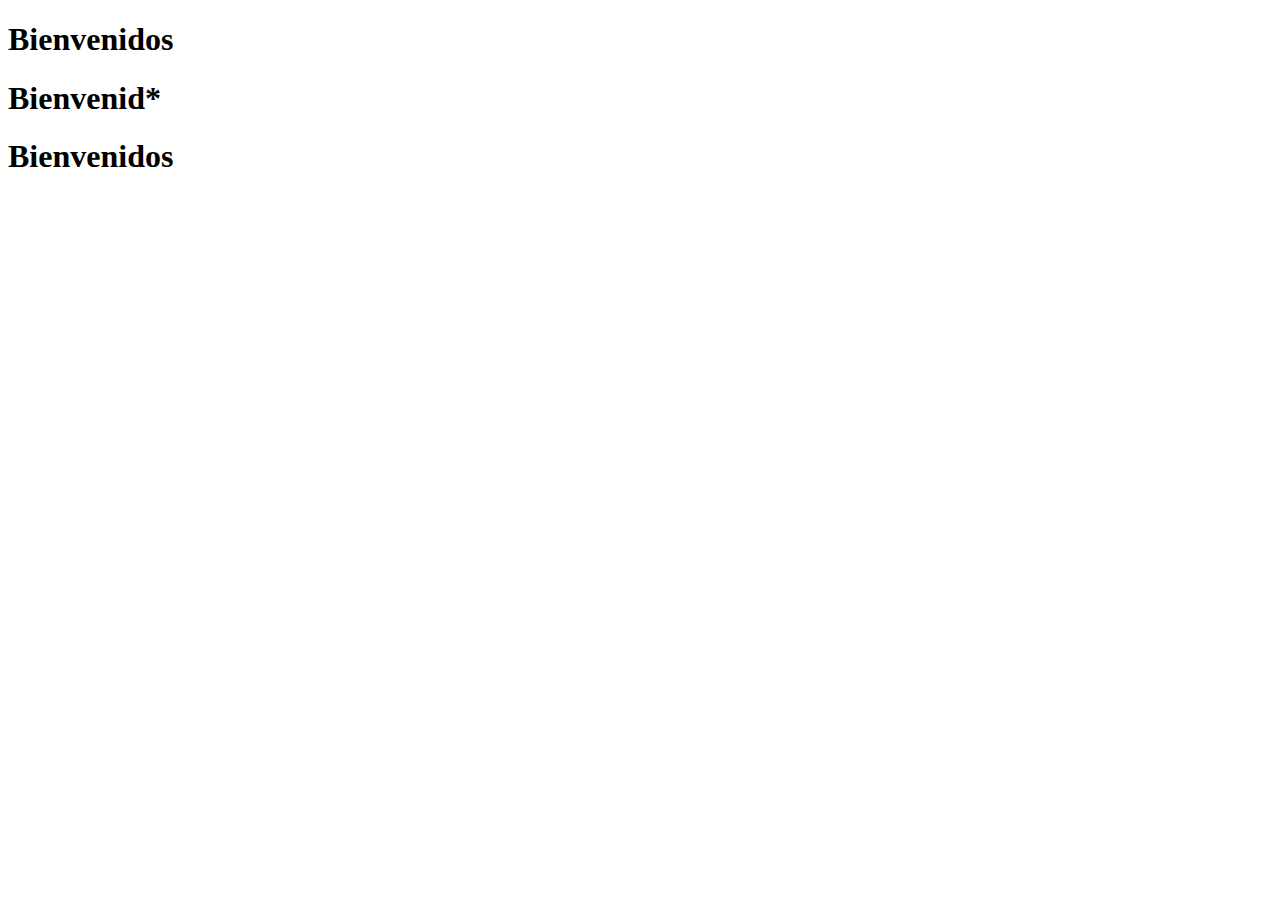
<file: target/classes/templates/index.html>
<!DOCTYPE html>
<html th:replace="~{_global :: plantilla(~{::title}, ~{::main})}" xmlns:th="http://www.thymeleaf.org">
<title>Bienvenidos a la inmobiliaria</title>
<main>
	<div class="d-flex">
		<h1 >Bienvenidos</h1></div>
		<h1 class="display-1 p-3">Bienvenid*</h1><h1 sec:authorize="isAuthenticated()" sec:authentication="name" class="display-1 p-3">Bienvenidos</h1>
	</div>
</main>
</file>
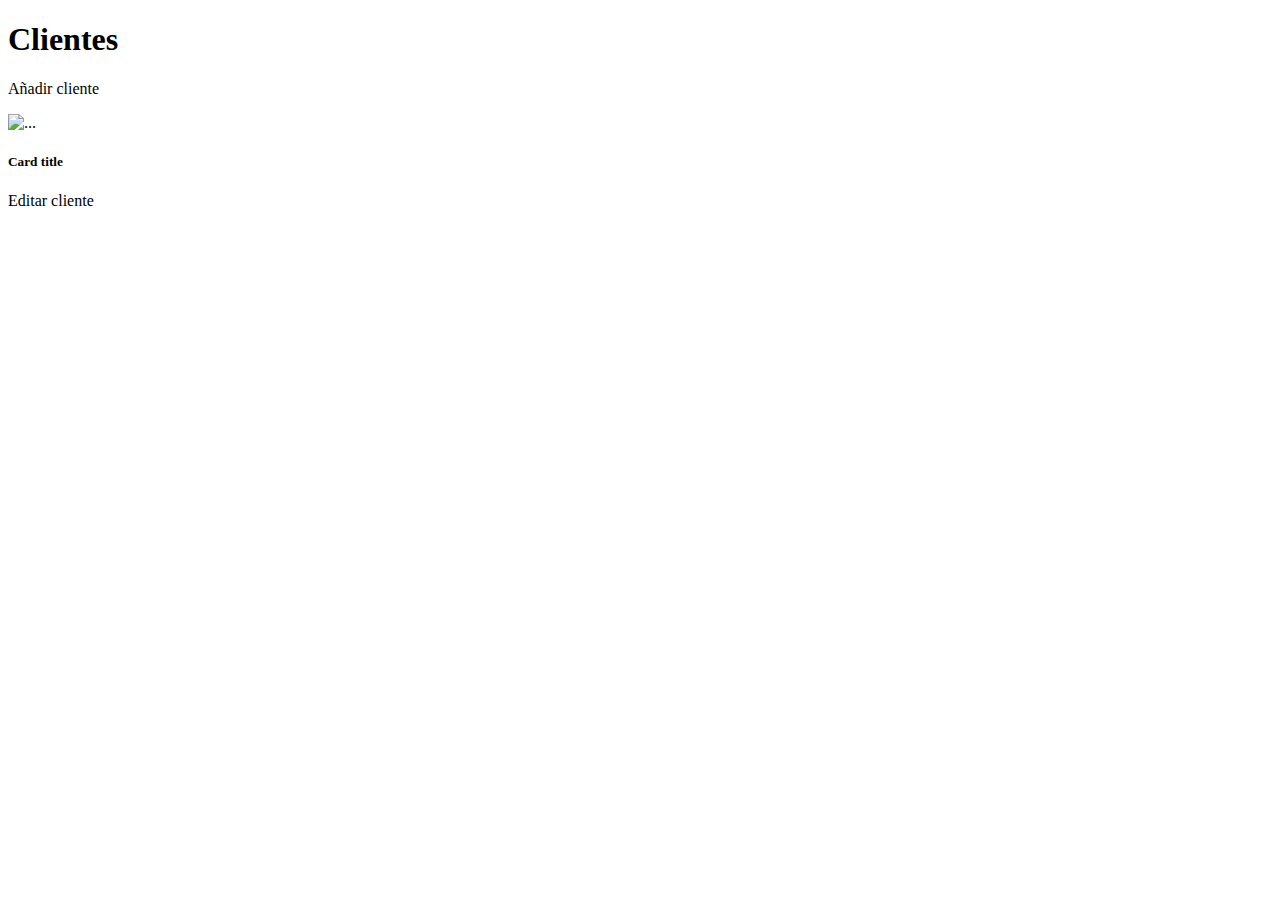
<file: target/classes/templates/clientes.html>
<!DOCTYPE html>
<html th:replace="~{_global :: plantilla(~{::title}, ~{::main})}"
	xmlns:th="http://www.thymeleaf.org">
<title>Clientes</title>
<main class="container">
	<h1>Clientes</h1>

	<p>
		<a class="btn btn-primary" th:href="@{/cliente}">Añadir cliente</a>
	</p>

	<div class="row row-cols-1 row-cols-sm-1 row-cols-md-2 row-cols-lg-3 row-cols-xl-4 row-cols-xxl-5 g-4">
		<div th:each="cliente: ${clientes}" class="col">
			<div class="card h-100">
				<img th:src="${'https://picsum.photos/300/200?' + cliente.id}" class="card-img-top" alt="...">
				<div class="card-body">
					<h5 th:text="${cliente.nombre}" class="card-title">Card title</h5>


				</div>
				<div class="card-footer d-flex justify-content-around">
<!--					<a class="btn btn-sm btn-primary"-->
<!--						th:href="${'cliente/' + cliente.id}">Editar cliente</a> <a class="btn btn-sm btn-danger"-->
<!--						th:href="${'clientes/' + cliente.id + '/borrar'}"><i-->
<!--							class="bi bi-trash"></i></a></small>-->
							<a class="btn btn-sm btn-primary" th:href="@{'/editarCliente/' + ${cliente.id}}">Editar cliente</a>

				</div>
			</div>
		</div>
	</div>

</main>
</file>
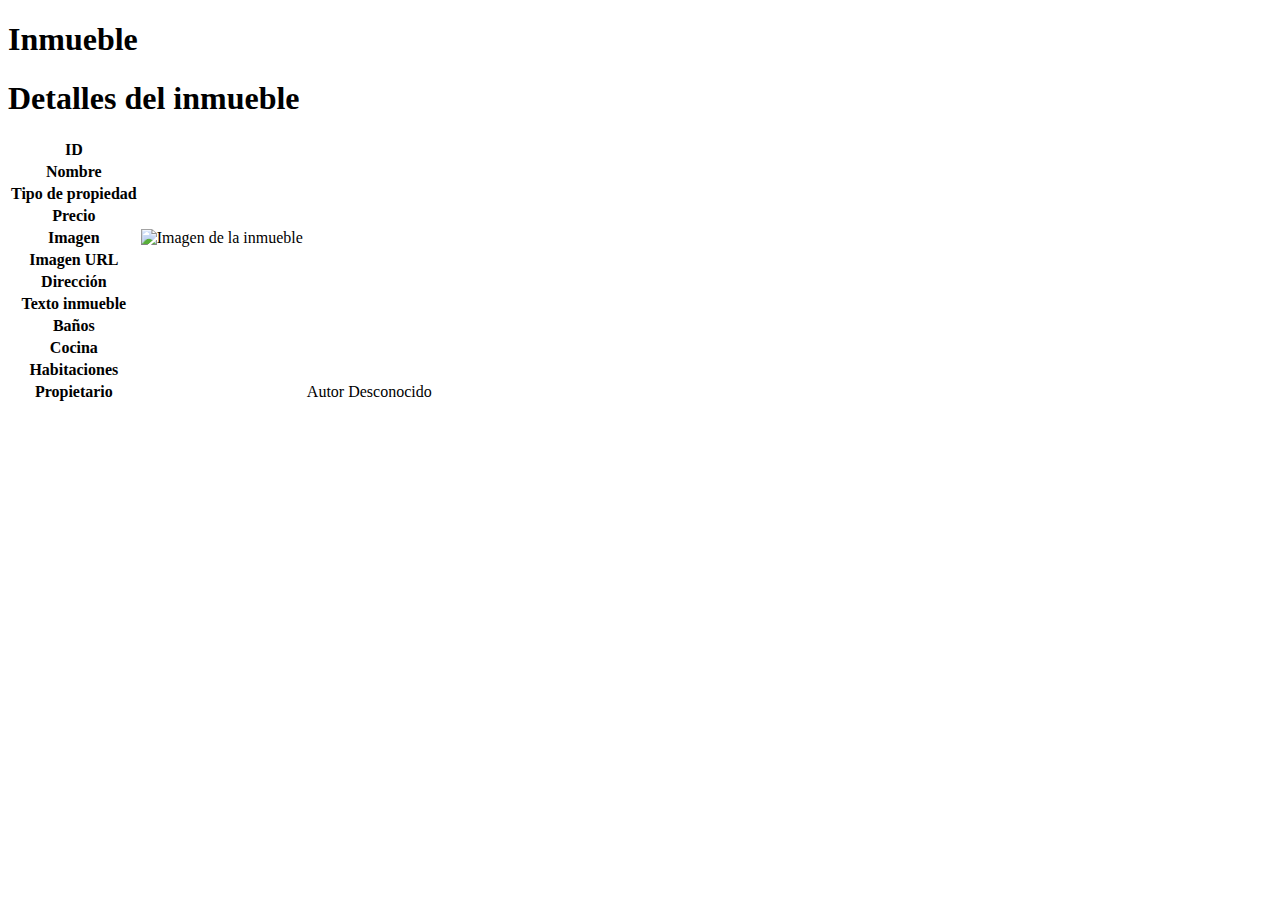
<file: target/classes/templates/detalle-inmueble.html>
<!DOCTYPE html>
<html th:replace="~{_global :: plantilla(~{::title}, ~{::main})}"
	xmlns:th="http://www.thymeleaf.org">
<title>Detalle Inmueble</title>
<main>
	<h1 class="display-1 p-3"></h1>
	<h1 class="display-1 p-3">Inmueble</h1>

	<h1>Detalles del inmueble</h1>
	<div class="contenedor4">
		<table
			class="table table-bordered table-striped table-hover table-condensed table-responsive-sm">
			<tr>
				<th>ID</th>
				<td th:text="${inmueble.id}"></td>
			</tr>
			<tr>
				<th>Nombre</th>
				<td th:text="${inmueble.nombre}"></td>
			</tr>
			<tr>
				<th>Tipo de propiedad</th>
				<td th:text="${inmueble.tipo}"></td>
			</tr>
			<tr>
				<th>Precio</th>
				<td th:text="${#numbers.formatCurrency(inmueble.precio)}"></td>
				
			</tr>
			<tr>
				<th>Imagen</th>
				<td><img th:src="${inmueble.imagenUrl}"
					alt="Imagen de la inmueble"
					style="max-width: 300px; max-height: 300px;"></td>

			</tr>
			<tr>
				<th>Imagen URL</th>
				<td th:text="${inmueble.imagenUrl}"></td>
			</tr>

			<tr>
				<th>Dirección</th>
				<td th:text="${inmueble.direccion}"></td>
			</tr>
			<tr>
				<th>Texto inmueble</th>
				<td th:text="${inmueble.inmuebleTexto}"></td>
			</tr>
			<tr>
				<th>Baños</th>
				<td th:text="${inmueble.banyos}"></td>
			</tr>
			<tr>
				<th>Cocina</th>
				<td th:text="${inmueble.cocina} ? 'Sí' : 'No'"></td>
			</tr>
			<tr>
				<th>Habitaciones</th>
				<td th:text="${inmueble.habitaciones}"></td>
			</tr>
			
			<tr>
				<th>Propietario</th>
				<td th:if="${inmueble.propietario != null}"
					th:text="${inmueble.propietario.nombre} + ' ' + ${inmueble.propietario.apellido}"></td>
				<td th:if="${inmueble.propietario == null}">Autor Desconocido</td>
			</tr>
		</table>

	</div>
</main>
</file>
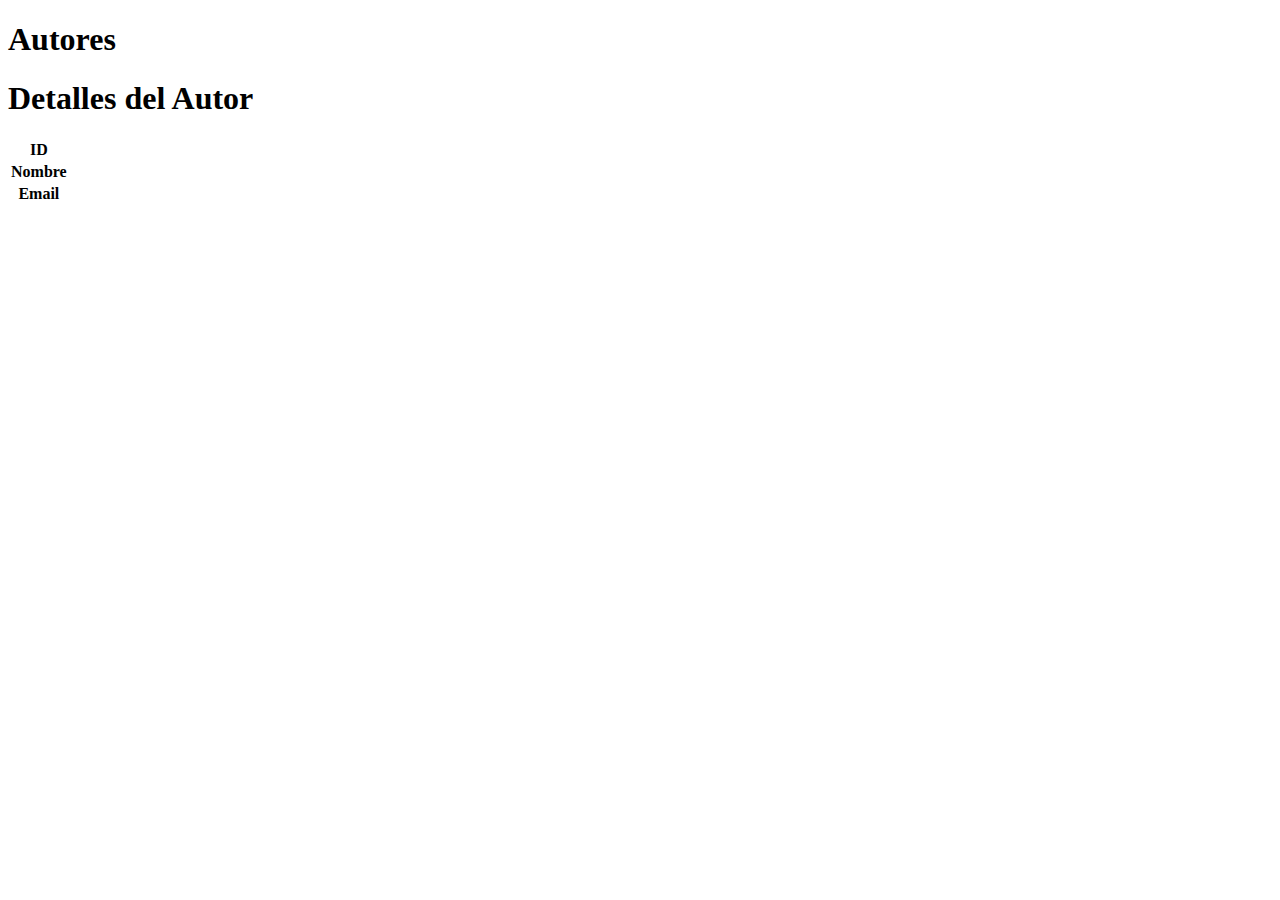
<file: target/classes/templates/detalle-propietario.html>
<!DOCTYPE html>
<html th:replace="~{_global :: plantilla(~{::title}, ~{::main})}"
	xmlns:th="http://www.thymeleaf.org">
<title>Detalle Autors</title>
<main>
	<h1 class="display-1 p-3"></h1>
	<h1 class="display-1 p-3">Autores</h1>

	<h1>Detalles del Autor</h1>
	<div>
		<table class="table table-bordered">
			<tr>
				<th>ID</th>
				<td th:text="${autor.id}"></td>
			</tr>
			<tr>
				<th>Nombre</th>
				<td th:text="${autor.nombre}"></td>
			</tr>
			<tr>
				<th>Email</th>
				<td th:text="${autor.email}"></td>
			</tr>
		</table>

	</div>
</main>
</file>
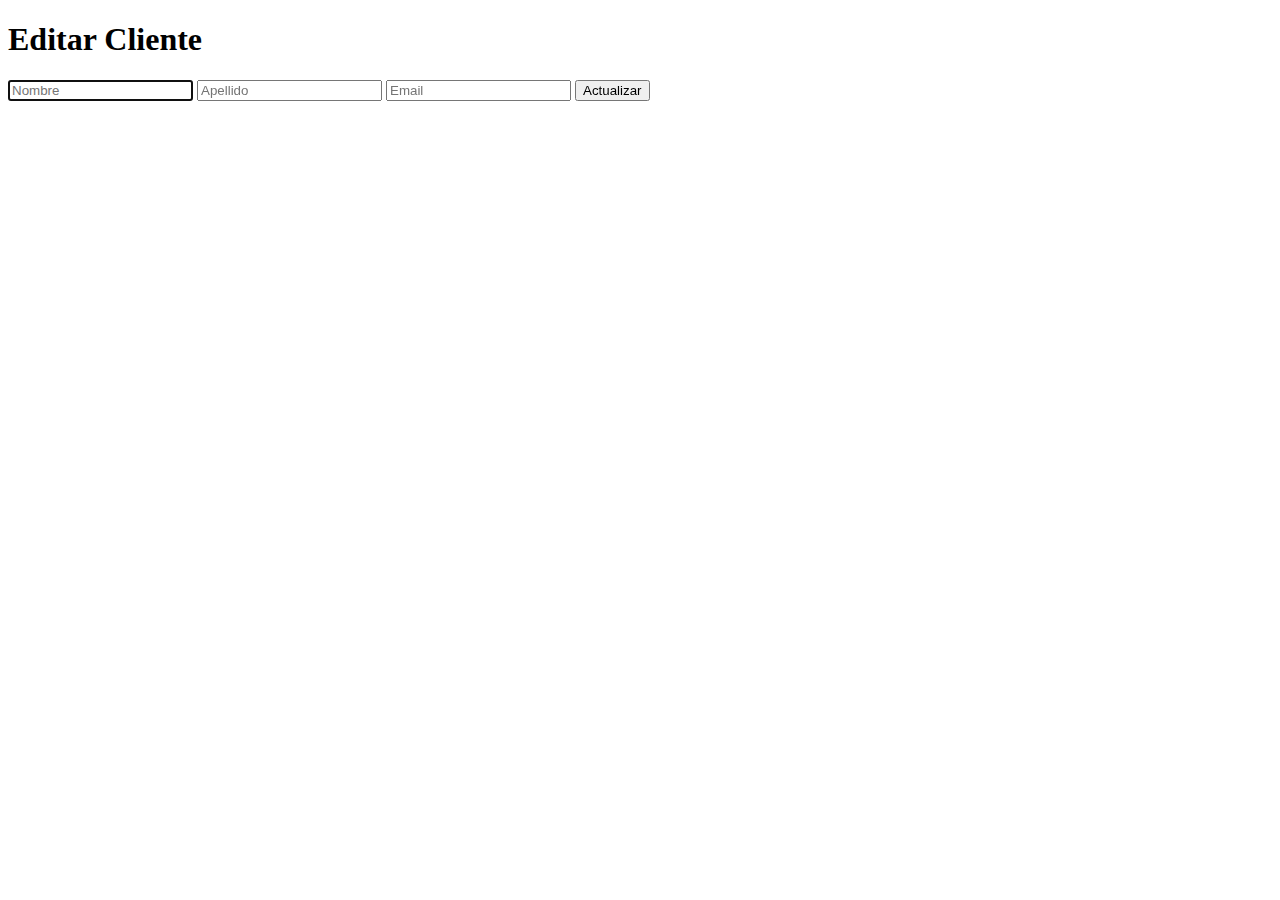
<file: target/classes/templates/formulario-edicion-cliente.html>
<!DOCTYPE html>
<html th:replace="~{_global :: plantilla(~{::title}, ~{::main})}" xmlns:th="http://www.thymeleaf.org">
<head>
    <title>Editar Cliente</title>
</head>
<body>
<main sec:authorize="hasRole('ROLE_ADMIN')">
    <h1 class="display-1 p-3"></h1>
    <h1 class="display-1 p-3">Editar Cliente</h1>
    
    <form th:action="@{/guardarCambiosCliente}" method="post" th:object="${cliente}">
        <div class="form-group mb-3 mt-3  p-3">
            <input type="hidden" th:field="*{id}">
            <input class="form-control" th:field="*{nombre}" placeholder="Nombre" autofocus>
            <span class="text-danger" th:if="${#fields.hasErrors('nombre')}" th:errors="*{nombre}"></span>
            <input class="form-control" th:field="*{apellido}" placeholder="Apellido">
            <span class="text-danger" th:if="${#fields.hasErrors('apellido')}" th:errors="*{apellido}"></span>
            <input class="form-control" th:field="*{email}" placeholder="Email">
            <span class="text-danger" th:if="${#fields.hasErrors('email')}" th:errors="*{email}"></span>
            
            <button class="btn btn-primary" type="submit">Actualizar</button>
        </div>
    </form>
</main>
</body>
</html>
</file>
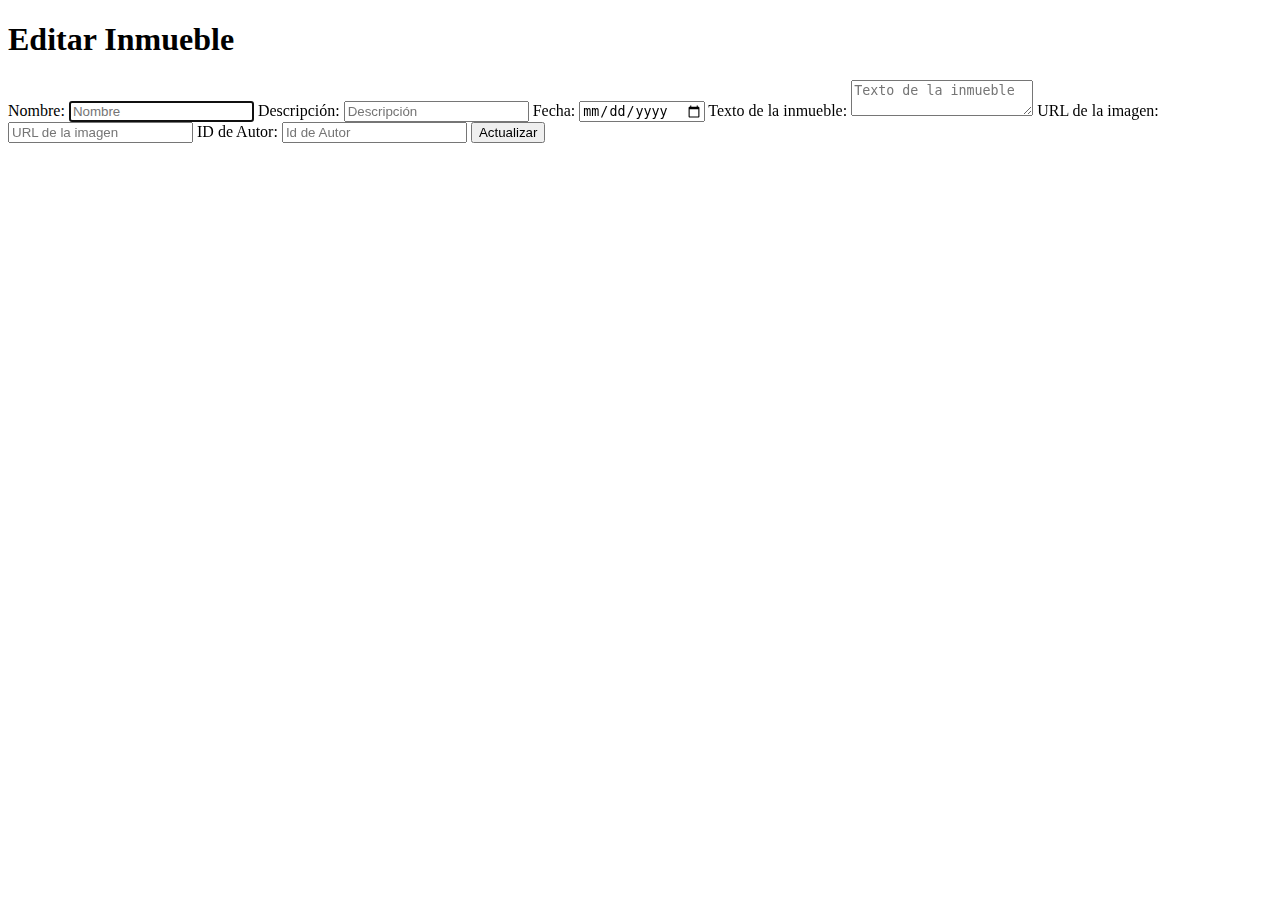
<file: target/classes/templates/formulario-edicion-inmueble.html>
<!DOCTYPE html>
<html th:replace="~{_global :: plantilla(~{::title}, ~{::main})}" xmlns:th="http://www.thymeleaf.org">

<head>
	<title>Editar Inmueble</title>
</head>

<body>
	<main sec:authorize="hasRole('ROLE_ADMIN')">
		<h1 class="display-1 p-3"></h1>
		<h1 class="display-1 p-3">Editar Inmueble</h1>

<form th:action="@{/guardarCambiosInmueble}" method="post" th:object="${inmueble}">
    <div class="form-group mb-3 mt-3 p-3">
        <input type="hidden" th:field="*{id}">
        
        <!-- Título y input para el nombre -->
        <label for="nombre">Nombre:</label>
        <input class="form-control" th:field="*{nombre}" placeholder="Nombre" autofocus>
        <span class="text-danger" th:if="${#fields.hasErrors('nombre')}" th:errors="*{nombre}"></span>
        
        <!-- Título y input para la descripción -->
        <label for="descripcion">Descripción:</label>
        <input class="form-control" th:field="*{descripcion}" placeholder="Descripción">
        <span class="text-danger" th:if="${#fields.hasErrors('descripcion')}" th:errors="*{descripcion}"></span>
        
        <!-- Título y input para la descripción -->
        <label for="descripcion">Fecha:</label>
        <input class="form-control" type="date" th:field="*{fechaInmueble}" placeholder="fechaInmueble">
        <span class="text-danger" th:if="${#fields.hasErrors('fechaInmueble')}" th:errors="*{fechaInmueble}"></span>
        
        <!-- Título y textarea para el texto de la inmueble -->
        <label for="inmuebleTexto">Texto de la inmueble:</label>
        <textarea class="form-control" th:field="*{inmuebleTexto}" placeholder="Texto de la inmueble"></textarea>
        <span class="text-danger" th:if="${#fields.hasErrors('inmuebleTexto')}" th:errors="*{inmuebleTexto}"></span>
        
        <!-- Título y input para la URL de la imagen -->
        <label for="imagenUrl">URL de la imagen:</label>
        <input class="form-control" th:field="*{imagenUrl}" placeholder="URL de la imagen">
        <span class="text-danger" th:if="${#fields.hasErrors('imagenUrl')}" th:errors="*{imagenUrl}"></span>
        
        <!-- Título y input para el ID del propietario -->
        <label for="propietarioId">ID de Autor:</label>
        <input class="form-control" th:field="*{propietario.id}" placeholder="Id de Autor">
        <span class="text-danger" th:if="${#fields.hasErrors('propietario.id')}" th:errors="*{propietario.id}"></span>

        <button class="btn btn-primary" type="submit">Actualizar</button>
    </div>
</form>

	</main>
</body>

</html>
</file>
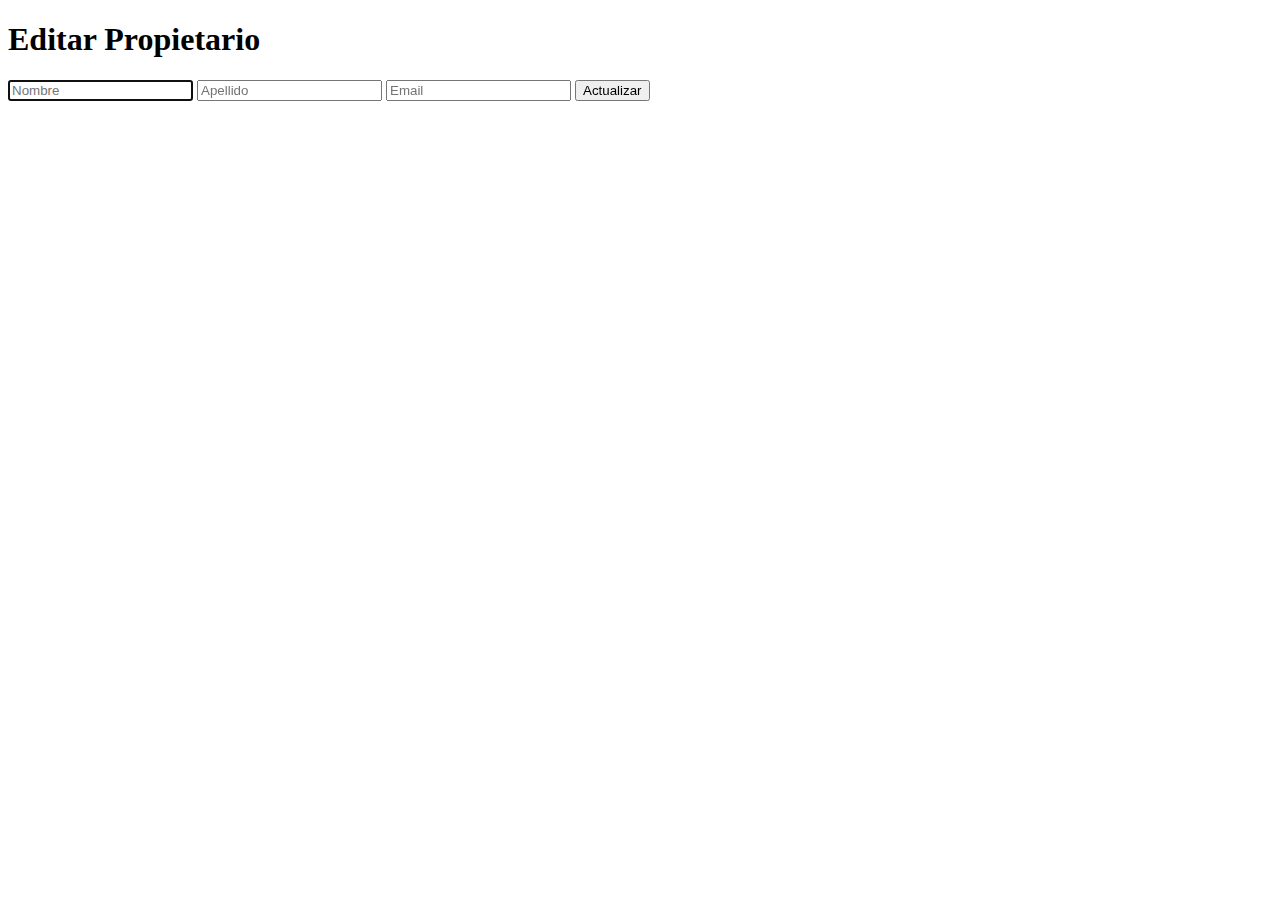
<file: target/classes/templates/formulario-edicion-propietario.html>
<!DOCTYPE html>
<html th:replace="~{_global :: plantilla(~{::title}, ~{::main})}" xmlns:th="http://www.thymeleaf.org">
<head>
    <title>Editar Propietario</title>
</head>
<body>
<main sec:authorize="hasRole('ROLE_ADMIN')">
    <h1 class="display-1 p-3"></h1>
    <h1 class="display-1 p-3">Editar Propietario</h1>
    
    <form th:action="@{/guardarCambiosPropietario}" method="post" th:object="${propietario}">
        <div class="form-group mb-3 mt-3  p-3">
            <input type="hidden" th:field="*{id}">
            <input class="form-control" th:field="*{nombre}" placeholder="Nombre" autofocus>
            <span class="text-danger" th:if="${#fields.hasErrors('nombre')}" th:errors="*{nombre}"></span>
            <input class="form-control" th:field="*{apellido}" placeholder="Apellido">
            <span class="text-danger" th:if="${#fields.hasErrors('apellido')}" th:errors="*{apellido}"></span>
            <input class="form-control" th:field="*{email}" placeholder="Email">
            <span class="text-danger" th:if="${#fields.hasErrors('email')}" th:errors="*{email}"></span>
            
            <button class="btn btn-primary" type="submit">Actualizar</button>
        </div>
    </form>
</main>
</body>
</html>
</file>
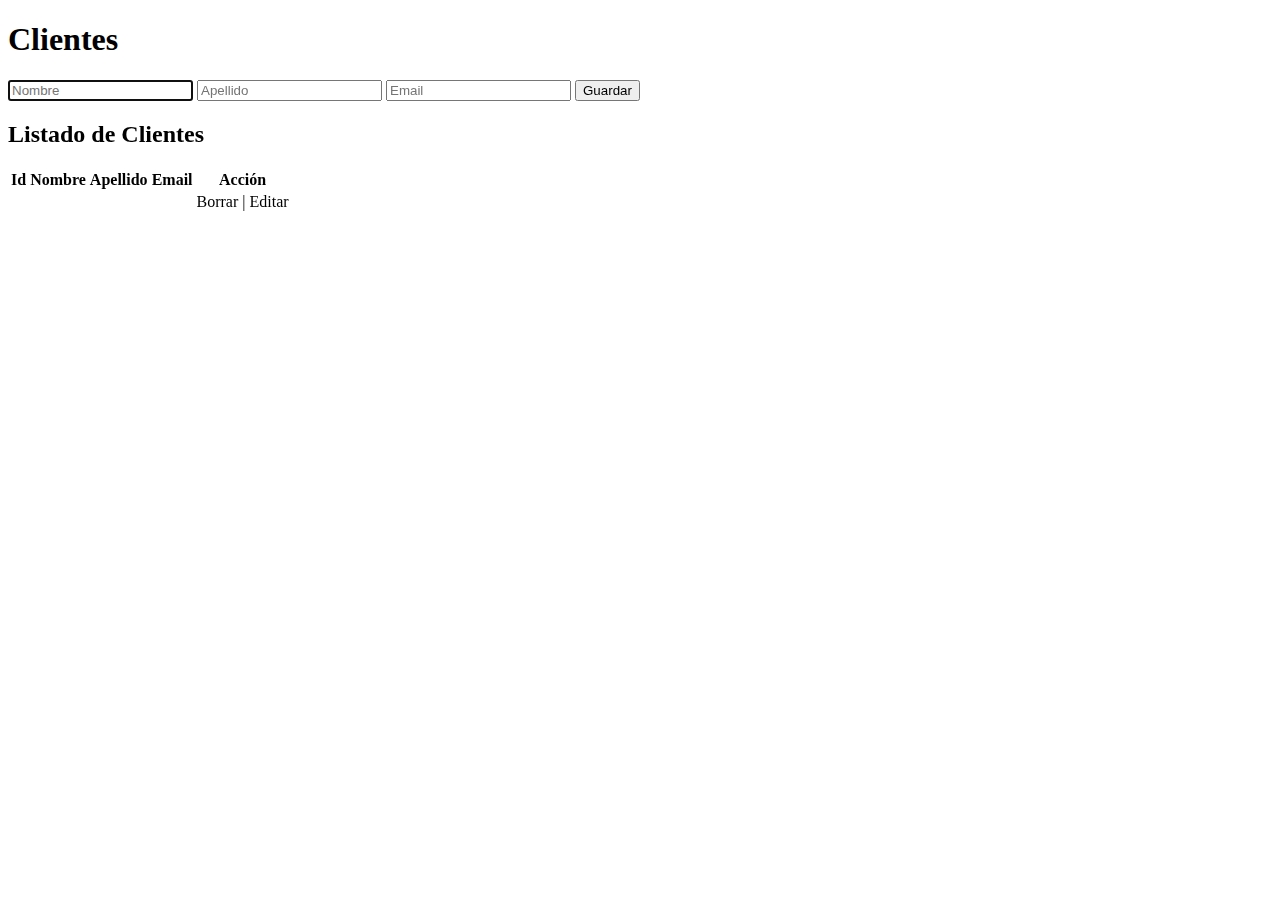
<file: target/classes/templates/listado-clientes.html>
<!DOCTYPE html>
<html th:replace="~{_global :: plantilla(~{::title}, ~{::main})}" xmlns:th="http://www.thymeleaf.org">

<head>
	<title>Listado de Clientes</title>
</head>

<body>
	<main>
		<h1 class="display-4 p-3"></h1>
		<h1 class="display-4 p-3"></h1>
		<h1 class="display-4 p-3">Clientes</h1>

		<form th:action="@{/guardarCliente}" method="post" th:object="${cliente}">
			<div class="form-group mb-3 mt-3  p-3">
				<input type="hidden" th:field="*{id}">
				<input id="primerCampo" class="form-control" th:field="*{nombre}" placeholder="Nombre" autofocus>
				<span class="text-danger" th:if="${#fields.hasErrors('nombre')}" th:errors="*{nombre}"></span>
				<input class="form-control" th:field="*{apellido}" placeholder="Apellido">
				<span class="text-danger" th:if="${#fields.hasErrors('apellido')}" th:errors="*{apellido}"></span>
				<input class="form-control" th:field="*{email}" placeholder="Email">
				<span class="text-danger" th:if="${#fields.hasErrors('email')}" th:errors="*{email}"></span>

				<button class="btn btn-primary" type="submit">Guardar</button>
			</div>
		</form>

		<h2 class="display-2 p-3">Listado de Clientes</h2>
		<table class="table table-striped table-hover table-bordered table-condensed table-responsive">
			<thead>
				<tr>
					<th>Id</th>
					<th>Nombre</th>
					<th>Apellido</th>
					<th>Email</th>
					<th sec:authorize="hasRole('ROLE_ADMIN')">Acción</th>
				</tr>
			</thead>
			<tbody>
				<!-- Iterar sobre la lista de clientes y mostrar cada uno -->
				<tr th:each="cliente : ${clientes}">
					<td th:text="${cliente.id}"></td>
					<td th:text="${cliente.nombre}"></td>
					<td th:text="${cliente.apellido}"></td>
					<td th:text="${cliente.email}"></td>
					<td sec:authorize="hasRole('ROLE_ADMIN')">
						<a th:href="@{'/borrarCliente/' + ${cliente.id}}">Borrar</a> |
						<a th:href="@{'/editarCliente/'+ ${cliente.id}}">Editar</a>
					</td>
				</tr>
			</tbody>
		</table>
	</main>
</body>

</html>
</file>
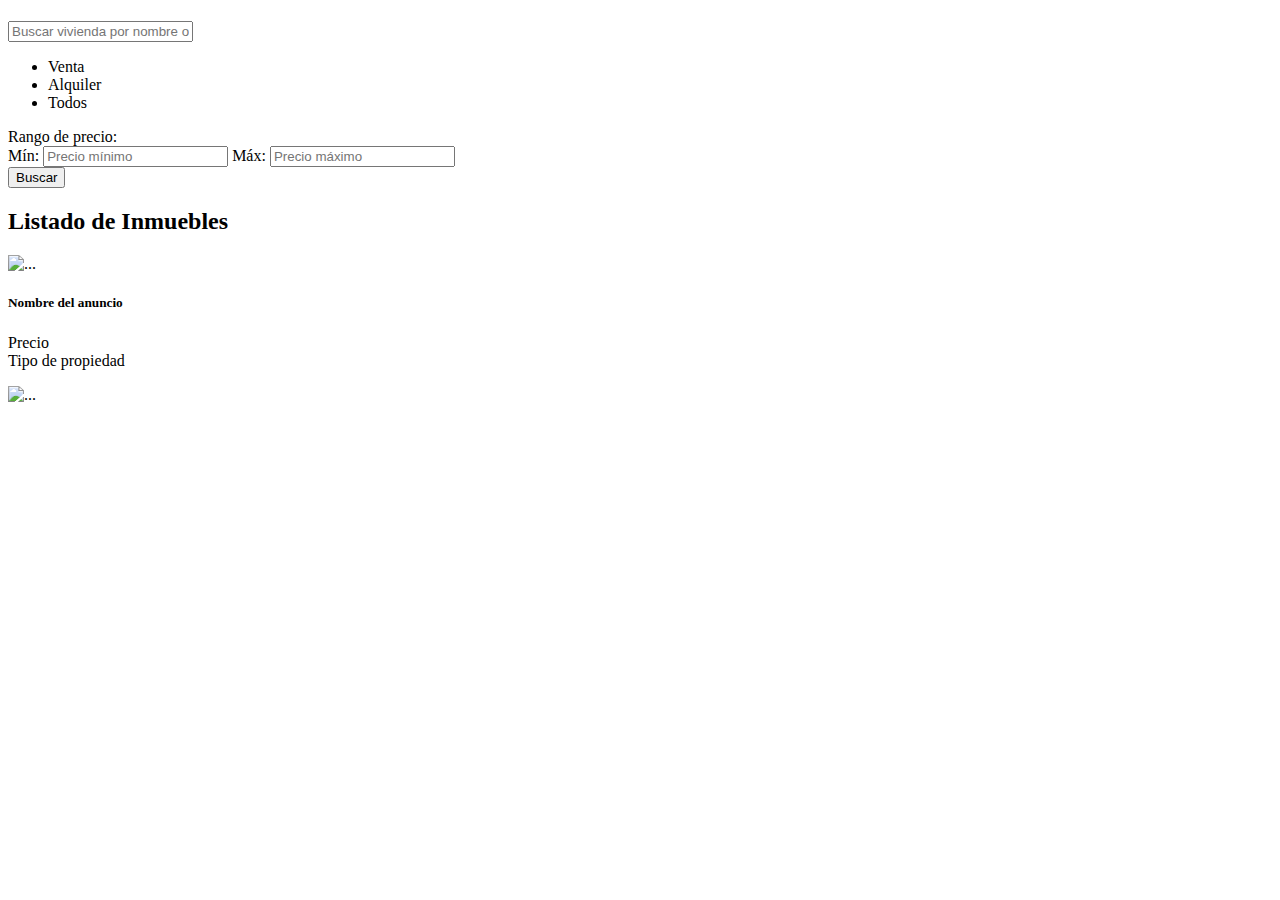
<file: target/classes/templates/listado-inmuebles.html>
<!DOCTYPE html>
<html th:replace="~{_global :: plantilla(~{::title}, ~{::main})}" xmlns:th="http://www.thymeleaf.org">
<head>
    <title>Inmuebles</title>
</head>
<body>
<main>
    <h1 id="heading" class="display-6 p-3"></h1>

    <div class="contenedor-grande">
        <div class="contenedor-mediano1">

            <div class="contenedor2">
                <form th:action="@{/listado-inmuebles}" method="get">
                    <div class="form-group mb-3 mt-3  p-3">
                        <input class="form-control" type="text" name="nombreODireccion"
                               placeholder="Buscar vivienda por nombre o dirección">
                        <ul class="nav nav-tabs bg-primary text-white">
                            <li class="nav-item "><a class="nav-link text-white"
                                                      th:href="@{/listado-inmuebles?tipo=Venta}">Venta</a></li>
                            <li class="nav-item"><a class="nav-link text-white"
                                                     th:href="@{/listado-inmuebles?tipo=Alquiler}">Alquiler</a></li>
                            <li class="nav-item"><a class="nav-link text-white"
                                                     th:href="@{/listado-inmuebles?tipo=}">Todos</a></li>
                        </ul>
                        <label>Rango de precio:</label>
                        <div class="rango-group">

                            <label>Mín:</label>
                            <input class="form-control" type="number" name="precioMin"
                                   placeholder="Precio mínimo">
                            <label>Máx:</label>
                            <input class="form-control" type="number" name="precioMax" placeholder="Precio máximo">
                        </div>


                        <button class="btn btn-primary" type="submit">Buscar</button>
                    </div>
                </form>
            </div>
            <h2 class="display-6 p-3 bg-primary text-white">Listado de Inmuebles</h2>
            <div class="row g-4">
                <div th:each="inmueble, iterStat : ${inmuebles}" class="col">
                    <div class="card" onclick="showImage('${inmueble.imagenUrl}')">
                        <img th:src="${inmueble.imagenUrl}" class="card-img-top" alt="...">
                        <div class="card-body">
                            <h5 th:text="${inmueble.nombre}" class="card-title">Nombre del anuncio</h5>
                            <dl class="row">
                                <dt class="col">Precio</dt>
                                <dd class="col"
                                    th:text="${#numbers.formatCurrency(inmueble.precio)}"></dd>
                                <dt class="col">Tipo de propiedad</dt>
                                <dd class="col" th:text="${inmueble.tipo}"></dd>
                            </dl>
                        </div>
                        <div class="card-footer d-flex justify-content-around">
                            <small class="text-body-secondary">
                                <a class="btn btn-sm btn-primary"
                                   th:href="${'inmueble/' + inmueble.id + '/editar'}">
                                    <i class="bi bi-pencil-square"></i>
                                </a>
                                <a class="btn btn-sm btn-danger"
                                   th:href="${'inmuebles/' + inmueble.id + '/borrar'}">
                                    <i class="bi bi-trash"></i>
                                </a>
                            </small>
                        </div>
                    </div>
                </div>
            </div>
        </div>
        <div class="contenedor-mediano2">
            <img th:src="${inmuebles[0].imagenUrl}" class="card-img-top" alt="...">
        </div>
    </div>
</main>

<script th:inline="javascript">
    function showImage(imageUrl) {
        var selectedImage = document.querySelector('.contenedor-mediano2 img');
        selectedImage.src = imageUrl;
    }
</script>

</body>
</html>
</file>
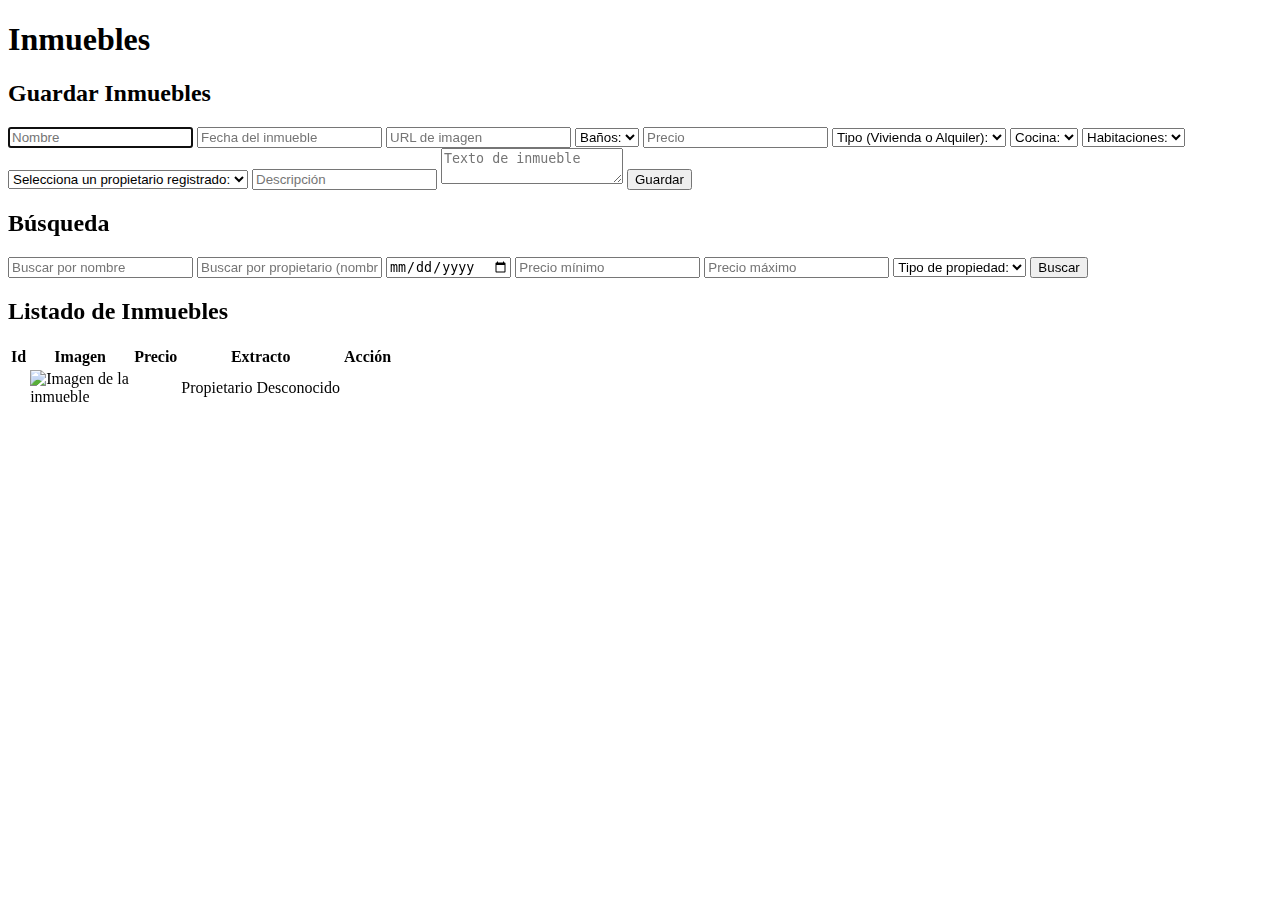
<file: target/classes/templates/listado-inmuebles2.html>
<!DOCTYPE html>
<html th:replace="~{_global :: plantilla(~{::title}, ~{::main})}"
	xmlns:th="http://www.thymeleaf.org">
<title>Inmuebles</title>
<main>
	<h1 id="heading" class="display-6 p-3"></h1>
	<h1 id="heading" class="display-6 p-3"></h1>
	<h1 id="heading" class="display-5 p-3">Inmuebles</h1>
	<div class="contenedor">
		<div sec:authorize="hasRole('ROLE_ADMIN')" class="contenedor2">
			<h2 class="display-6 p-3">Guardar Inmuebles</h2>
			<form th:action="@{/guardarInmueble}" method="post"
				th:object="${inmueble}">
				<div class="form-group mb-3 mt-3  p-3">
					<input class="form-control" th:field="*{nombre}"
						placeholder="Nombre" autofocus> <span class="text-danger"
						th:if="${#fields.hasErrors('nombre')}" th:errors="*{nombre}"></span>
						
											<input class="form-control"
						th:field="*{fechaInmueble}" placeholder="Fecha del inmueble"
						autofocus> <span class="text-danger"
						th:if="${#fields.hasErrors('fechaInmueble')}"
						th:errors="*{fechaInmueble}"></span> 
					<input class="form-control"
						th:field="*{imagenUrl}" placeholder="URL de imagen" autofocus>
					<span class="text-danger" th:if="${#fields.hasErrors('imagenUrl')}"
						th:errors="*{imagenUrl}"></span> 
					<select class="form-select"
						th:field="*{banyos}" autofocus>
					  <option selected th:value="0">Baños:</option>
						<option th:each="i : ${#numbers.sequence(1, 9)}" th:value="${i}"
							th:text="${i}"></option>
					</select> <span class="text-danger"
						th:if="${#fields.hasErrors('banyos')}" th:errors="*{banyos}"></span>

					<input class="form-control"
						th:field="*{precio}" placeholder="Precio" autofocus> <span
						class="text-danger" th:if="${#fields.hasErrors('precio')}"
						th:errors="*{precio}"></span> 

					<select class="form-select" th:field="*{tipo}" autofocus>
					  <option selected th:value="0">Tipo (Vivienda o
						Alquiler):</option>
					    <option value="Vivienda">Vivienda</option>
					    <option value="Alquiler">Alquiler</option>
					</select>
					 
						<span class="text-danger"
						th:if="${#fields.hasErrors('tipo')}" th:errors="*{tipo}"></span> 
					
					<select class="form-select" th:field="*{cocina}" autofocus>
					  <option selected th:value="0">Cocina:</option>
						<option value="true">Sí</option>
						<option value="false">No</option>
					</select> 
					<span class="text-danger" th:if="${#fields.hasErrors('cocina')}"
						th:errors="*{cocina}"></span> 
					<select
						class="form-select" th:field="*{habitaciones}" autofocus>
					  <option selected th:value="0">Habitaciones:</option>
						<option th:each="i : ${#numbers.sequence(1, 9)}" th:value="${i}"
							th:text="${i}"></option>
					</select> <span class="text-danger"
						th:if="${#fields.hasErrors('habitaciones')}"
						th:errors="*{habitaciones}"></span> 
						
					<select class="form-select" th:field="*{propietario}" autofocus>
					  <option selected th:value="Desconocido">Selecciona un propietario registrado:</option>
						<option th:each="propietario : ${propietarios}" th:value="${propietario.id}" th:text="${propietario.nombre}+' '+${propietario.apellido}"></option>
					</select>
					<span class="text-danger"
						th:if="${#fields.hasErrors('propietario')}"
						th:errors="*{propietario}"></span> 
	
					<input class="form-control"
						th:field="*{direccion}" placeholder="Descripción" autofocus>
					<span class="text-danger" th:if="${#fields.hasErrors('direccion')}"
						th:errors="*{direccion}"></span>
					<textarea class="form-control" th:field="*{inmuebleTexto}"
						placeholder="Texto de inmueble" autofocus></textarea>
					<span class="text-danger"
						th:if="${#fields.hasErrors('inmuebleTexto')}"
						th:errors="*{inmuebleTexto}"></span>

					<button class="btn btn-primary" type="submit">Guardar</button>
					<!-- Mensajes de error -->
					<div class="text-danger" th:if="${#fields.hasErrors()}">
						<p class="error-message" th:each="error : ${#fields.errors('*')}">
							<span th:text="${error}"></span>
						</p>
					</div>

				</div>
			</form>
		</div>
		<div class="contenedor2">
			<h2 class="display-6 p-3">Búsqueda</h2>
			<form th:action="@{/listado-inmuebles}" method="get">
				<div class="form-group mb-3 mt-3  p-3">
					<input class="form-control" type="text" name="nombre"
						placeholder="Buscar por nombre"> <input
						class="form-control" type="text" name="propietario"
						placeholder="Buscar por propietario (nombre o apellidos)">
					<input class="form-control" type="date" name="fecha"
						placeholder="Buscar por fecha"> <input
						class="form-control" type="number" name="precioMin"
						placeholder="Precio mínimo"> <input class="form-control"
						type="number" name="precioMax" placeholder="Precio máximo">
					
					            <!-- Selector para elegir entre Vivienda o Alquiler -->
            <select class="form-select" name="tipo">
            <option selected th:value="Todos">Tipo de propiedad:</option>
           		<option value="">Todos</option>
                <option value="Venta">Venta</option>
                <option value="Alquiler">Alquiler</option>
            </select>
					
					<button class="btn btn-primary" type="submit">Buscar</button>
				</div>
			</form>
		</div>
	</div>
	<div class="contenedor3">
		<h2 class="display-5 p-3">Listado de Inmuebles</h2>
		<table
			class="table table-striped table-hover table-bordered table-condensed table-responsive">
			<thead>
				<tr>
					<th>Id</th>
					<th>Imagen</th>
					<th>Precio</th>
					<!-- 					<th>Título</th> -->
					<th>Extracto</th>
					<th sec:authorize="hasRole('ROLE_ADMIN')">Acción</th>
				</tr>
			</thead>
			<tbody>
				<!-- Iterar sobre la lista de inmuebles y mostrar cada uno -->
				<tr th:each="inmueble : ${inmuebles}">
					<td th:text="${inmueble.id}"></td>

					<td>
						<!-- Mostrar la imagen --> <img th:src="${inmueble.imagenUrl}"
						alt="Imagen de la inmueble"
						style="max-width: 100px; max-height: 100px;">
					</td>

					<td th:text="${#numbers.formatCurrency(inmueble.precio)}"></td>
					<td>
						<div class="extracto-titulo">
							<a th:href="@{/inmueble/{id}(id=${inmueble.id})}"
								th:text="${inmueble.nombre}"></a>
						</div>
						<div class="tipo" th:text="${inmueble.tipo}">
						</div>
						
						<div class="extracto"
							th:text="'[ '+${inmueble.fechaInmueble}+' ]'+' '+${inmueble.inmuebleTexto}"></div>
						<div class="extracto-propietario">
							<a th:if="${inmueble.propietario != null}"
								th:href="@{/propietario/{id}(id=${inmueble.propietario.id})}"
								th:text="'Propietario: '+${inmueble.propietario.nombre}+' '+${inmueble.propietario.apellido}"></a><span
								th:if="${inmueble.propietario == null}">Propietario
								Desconocido</span>
						</div>

					</td>


					<td class="col-1" sec:authorize="hasRole('ROLE_ADMIN')"><a
						class="btn btn-sm btn-primary"
						th:href="@{'/editarInmueble/'+ ${inmueble.id}}"><i
							class="bi bi-pencil-square"></i></a> <a class="btn btn-sm btn-danger"
						th:href="${'borrarInmueble/' + inmueble.id}"><i
							class="bi bi-trash"></i></a></td>
				</tr>
			</tbody>
		</table>
	</div>
</main>
</file>
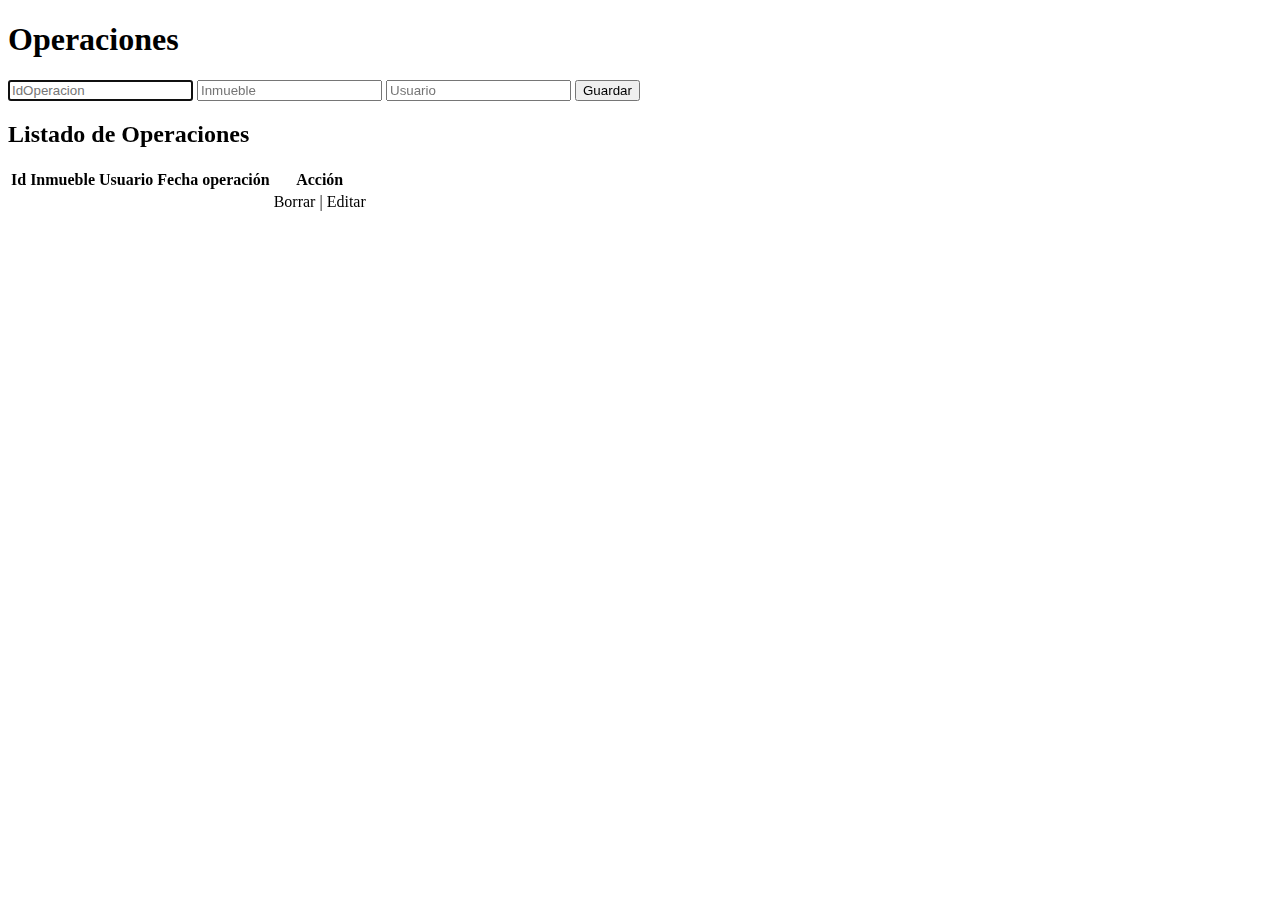
<file: target/classes/templates/listado-operaciones.html>
<!DOCTYPE html>
<html th:replace="~{_global :: plantilla(~{::title}, ~{::main})}" xmlns:th="http://www.thymeleaf.org">

<head>
	<title>Listado de Operaciones</title>
</head>

<body>
	<main>
		<h1 class="display-4 p-3"></h1>
		<h1 class="display-4 p-3"></h1>
		<h1 class="display-4 p-3">Operaciones</h1>

		<form th:action="@{/guardarOperacion}" method="post" th:object="${operacion}">
			<div class="form-group mb-3 mt-3  p-3">
				<input type="hidden" th:field="*{id}">
				<input id="primerCampo" class="form-control" th:field="*{id}" placeholder="IdOperacion" autofocus>
				<span class="text-danger" th:if="${#fields.hasErrors('id')}" th:errors="*{id}"></span>
				<input class="form-control" th:field="*{inmueble}" placeholder="Inmueble">
				<span class="text-danger" th:if="${#fields.hasErrors('inmueble')}" th:errors="*{inmueble}"></span>
				<input class="form-control" th:field="*{usuario}" placeholder="Usuario">
				<span class="text-danger" th:if="${#fields.hasErrors('usuario')}" th:errors="*{usuario}"></span>

				<button class="btn btn-primary" type="submit">Guardar</button>
			</div>
		</form>

		<h2 class="display-2 p-3">Listado de Operaciones</h2>
		<table class="table table-striped table-hover table-bordered table-condensed table-responsive">
			<thead>
				<tr>
					<th>Id</th>
					<th>Inmueble</th>
					<th>Usuario</th>
					<th>Fecha operación</th>
					<th sec:authorize="hasRole('ROLE_ADMIN')">Acción</th>
				</tr>
			</thead>
			<tbody>
				<!-- Iterar sobre la lista de operacions y mostrar cada uno -->
				<tr th:each="operacion : ${operaciones}">
					<td th:text="${operacion.id}"></td>
					<td th:text="${operacion.inmueble.nombre}"></td>
					<td th:text="${operacion.usuario.nombre}+' '+${operacion.usuario.apellido}"></td>
					<td th:text="${operacion.fechaOperacion}"></td>
					
					<td sec:authorize="hasRole('ROLE_ADMIN')">
						<a th:href="@{'/borrarOperacion/' + ${operacion.id}}">Borrar</a> |
						<a th:href="@{'/editarOperacion/'+ ${operacion.id}}">Editar</a>
					</td>
				</tr>
			</tbody>
		</table>
	</main>
</body>

</html>
</file>
